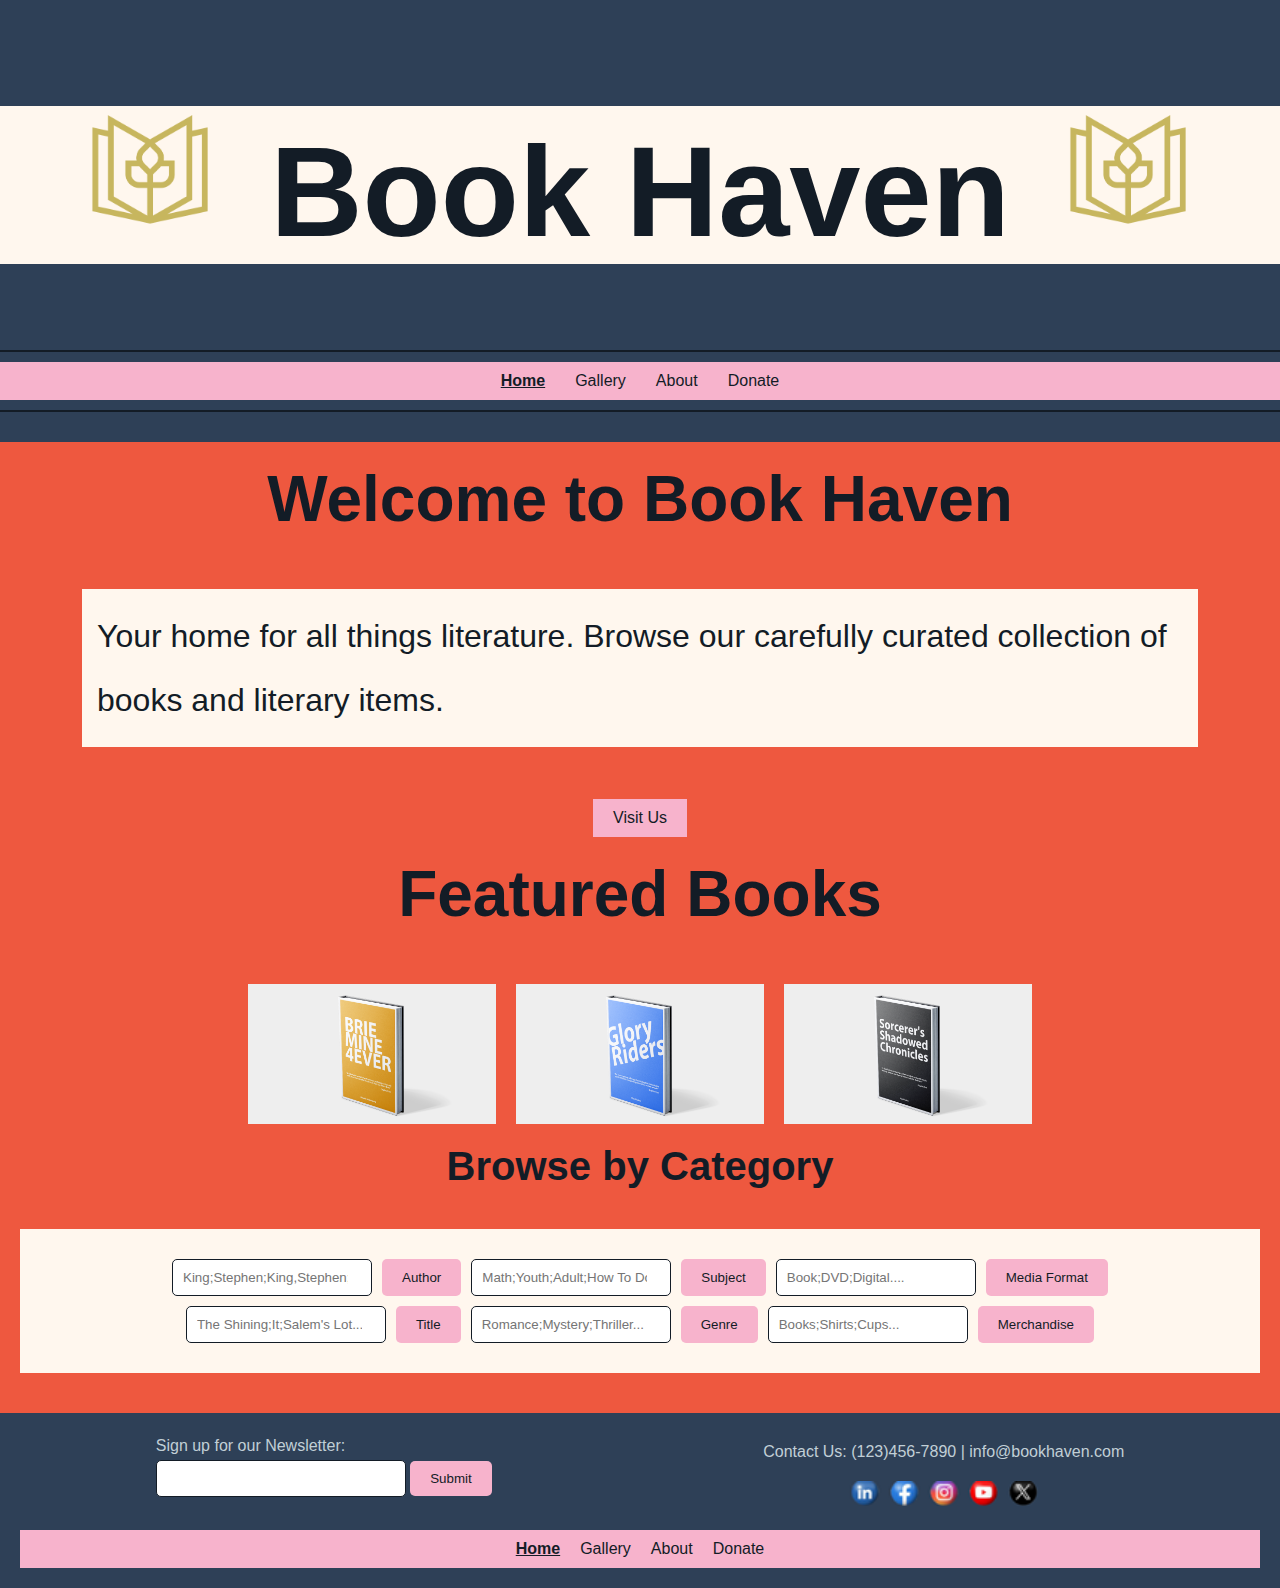
<file: index.html>
<!DOCTYPE html>
<html lang="en">
<head>
    <meta charset="UTF-8">
    <meta name="viewport" content="width=device-width, initial-scale=1.0">
    <title>Book Haven</title>
    <link rel="stylesheet" href="styles.css">
</head>
<body>
     <header>
         <h1>
            <div class="title-container">
                <img src="./images/Client3_LogoPalette1_C7B65E.png" alt="logo-left" class="logo">
                Book Haven
                <img src="./images/Client3_LogoPalette1_C7B65E.png" alt="logo-right" class="logo">
            </div>
        </h1>
        <hr class="divider">
        <nav>
            <ul class="nav-links">
                <li><a href="index.html">Home</a></li>
                <li><a href="gallery.html">Gallery</a></li>
                <li><a href="about.html">About</a></li>
                <li><a href="donate.html">Donate</a></li>
            </ul>
        </nav>
        <hr class="divider">
    </header>

    <main>
        <h2>Welcome to Book Haven</h2>
        <p class="intro-text">Your home for all things literature. Browse our carefully curated collection of books and literary items.</p>
        <button class="visit-btn" onclick="alert('Book Haven | 123 Bookstore Rd | Bookstore, SC 12345')">Visit Us</button>
            
        <h2>Featured Books</h2>
        <div class="featured-books">
            <img src="./images/Client3_Book1.png" alt="Featured Book Brie" style="width:20%;height:20%;">
            <img src="./images/Client3_Book2.png" alt="Featured Book Glory" style="width:20%;height:20%;">
            <img src="./images/Client3_Book3.png" alt="Featured Book Sorcerer" style="width:20%;height:20%;">
        </div>
        
        <h3>Browse by Category</h3>
        <div class="search-section">
            <form>
                <input type="search" placeholder="King;Stephen;King,Stephen;Stephen King...">
                <input type="submit" value="Author">
                <input type="search" placeholder="Math;Youth;Adult;How To Do...">
                <input type="submit" value="Subject">
                <input type="search" placeholder="Book;DVD;Digital....">
                <input type="submit" value="Media Format">
            </form>
            <form>
                <input type="search" placeholder="The Shining;It;Salem's Lot...">
                <input type="submit" value="Title">
                <input type="search" placeholder="Romance;Mystery;Thriller...">
                <input type="submit" value="Genre">
                <input type="search" placeholder="Books;Shirts;Cups...">
                <input type="submit" value="Merchandise">
            </form>
        </div>
    </main>
        
    <footer>
        <div class="footer-container">
            <div class="newsletter">
                <form action="/newsletter.php">
                    <label for="email">Sign up for our Newsletter:</label>
                    <input type="email" id="email" name="email">
                    <input type="submit" class="submit-btn" value="Submit">
                </form>
            </div>
            <div class="contact">
                <p>Contact Us: (123)456-7890 | info@bookhaven.com</p>
                <img src="./images/socialmedia.png" alt="Social Media">
            </div>
        </div>
        <nav>
            <ul class="nav-links">
                <li><a href="index.html">Home</a></li>
                <li><a href="gallery.html">Gallery</a></li>
                <li><a href="about.html">About</a></li>
                <li><a href="donate.html">Donate</a></li>
            </ul>
        </nav>
    </footer>

<script src="script.js"></script>
    
</body>
</html>
</file>
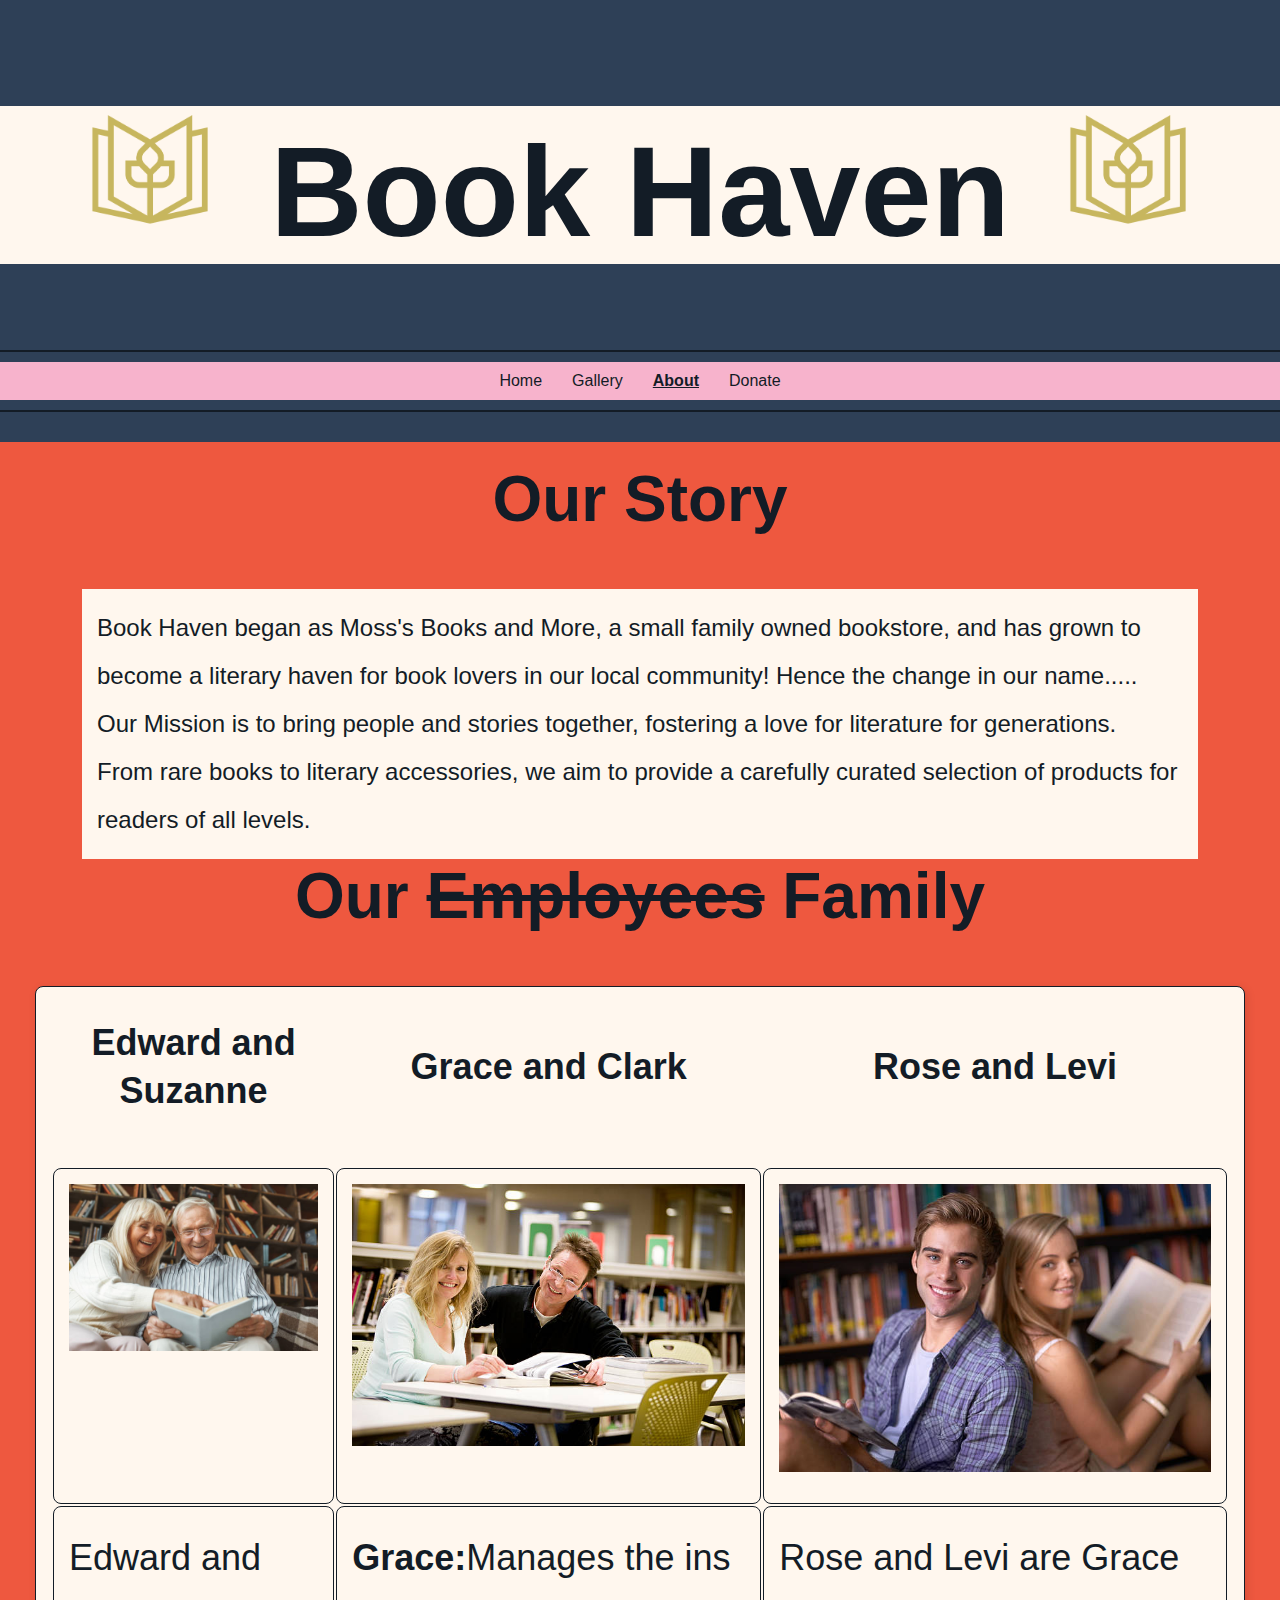
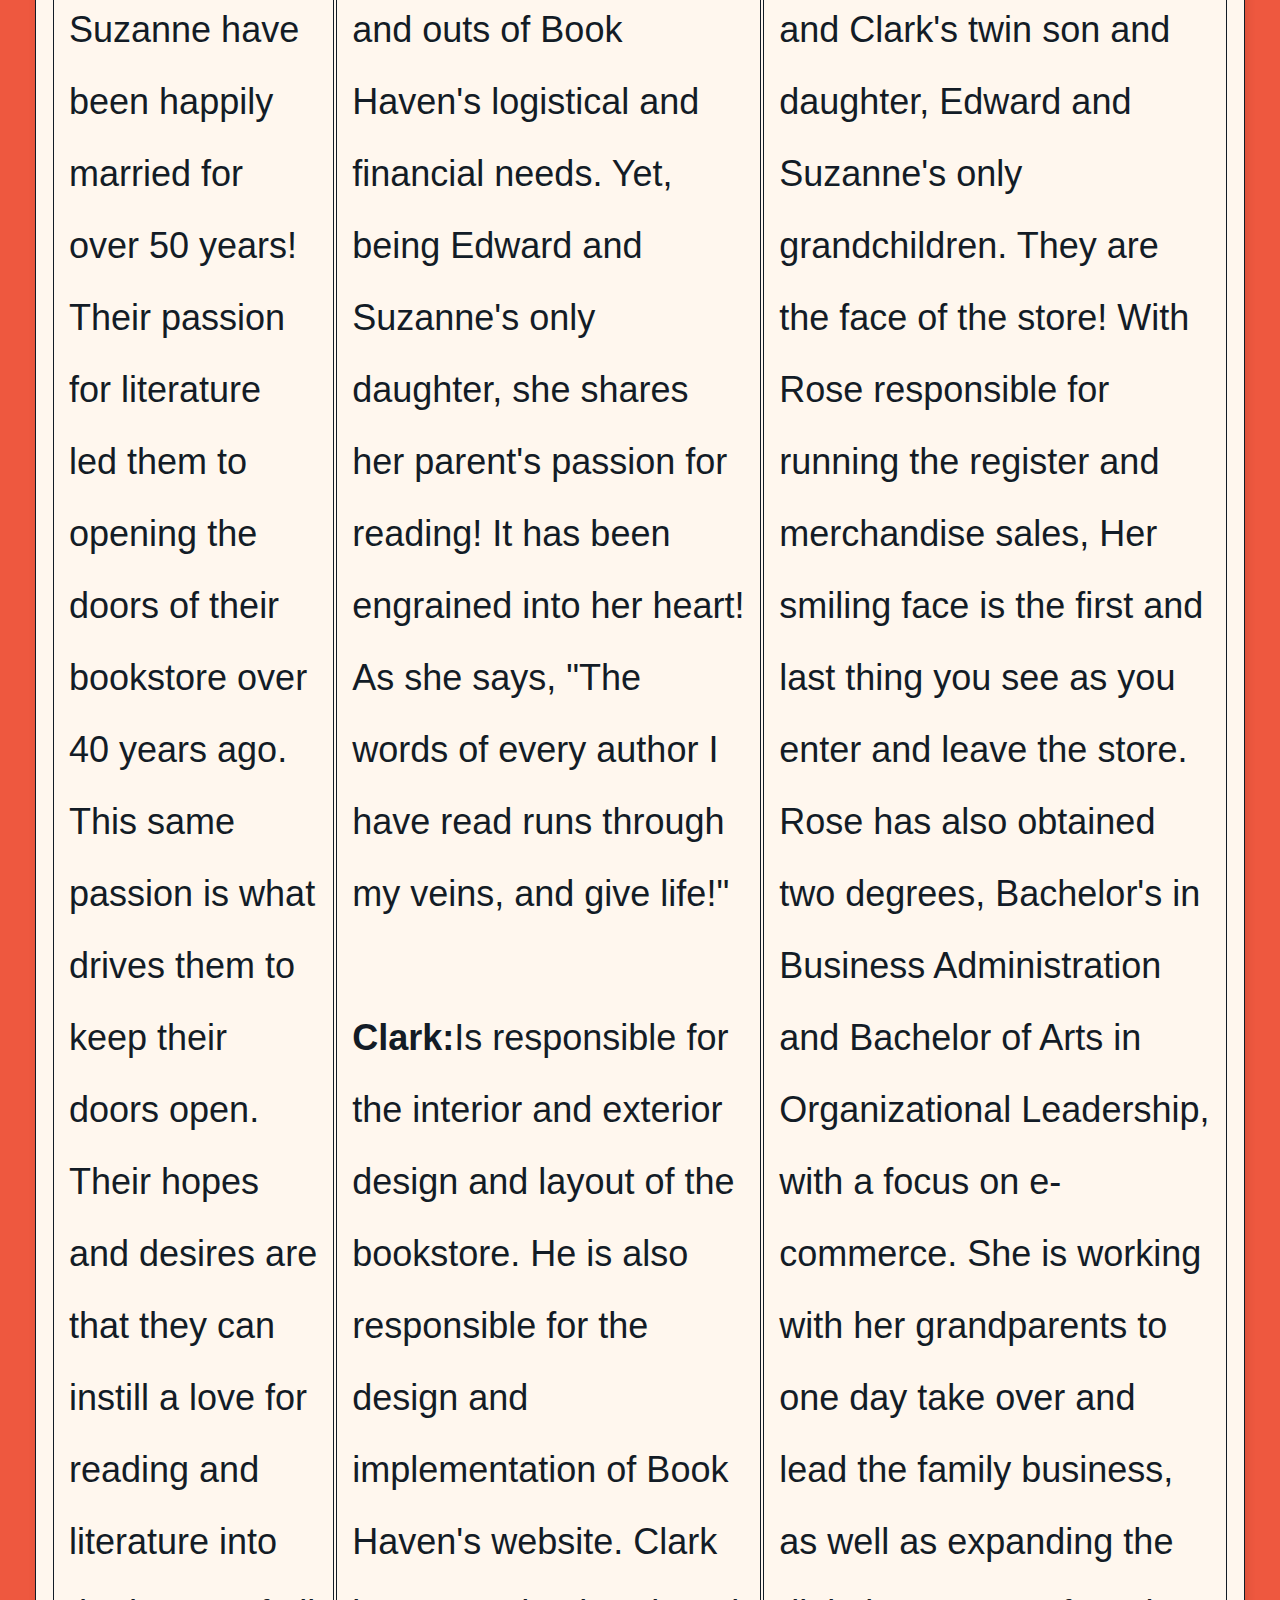
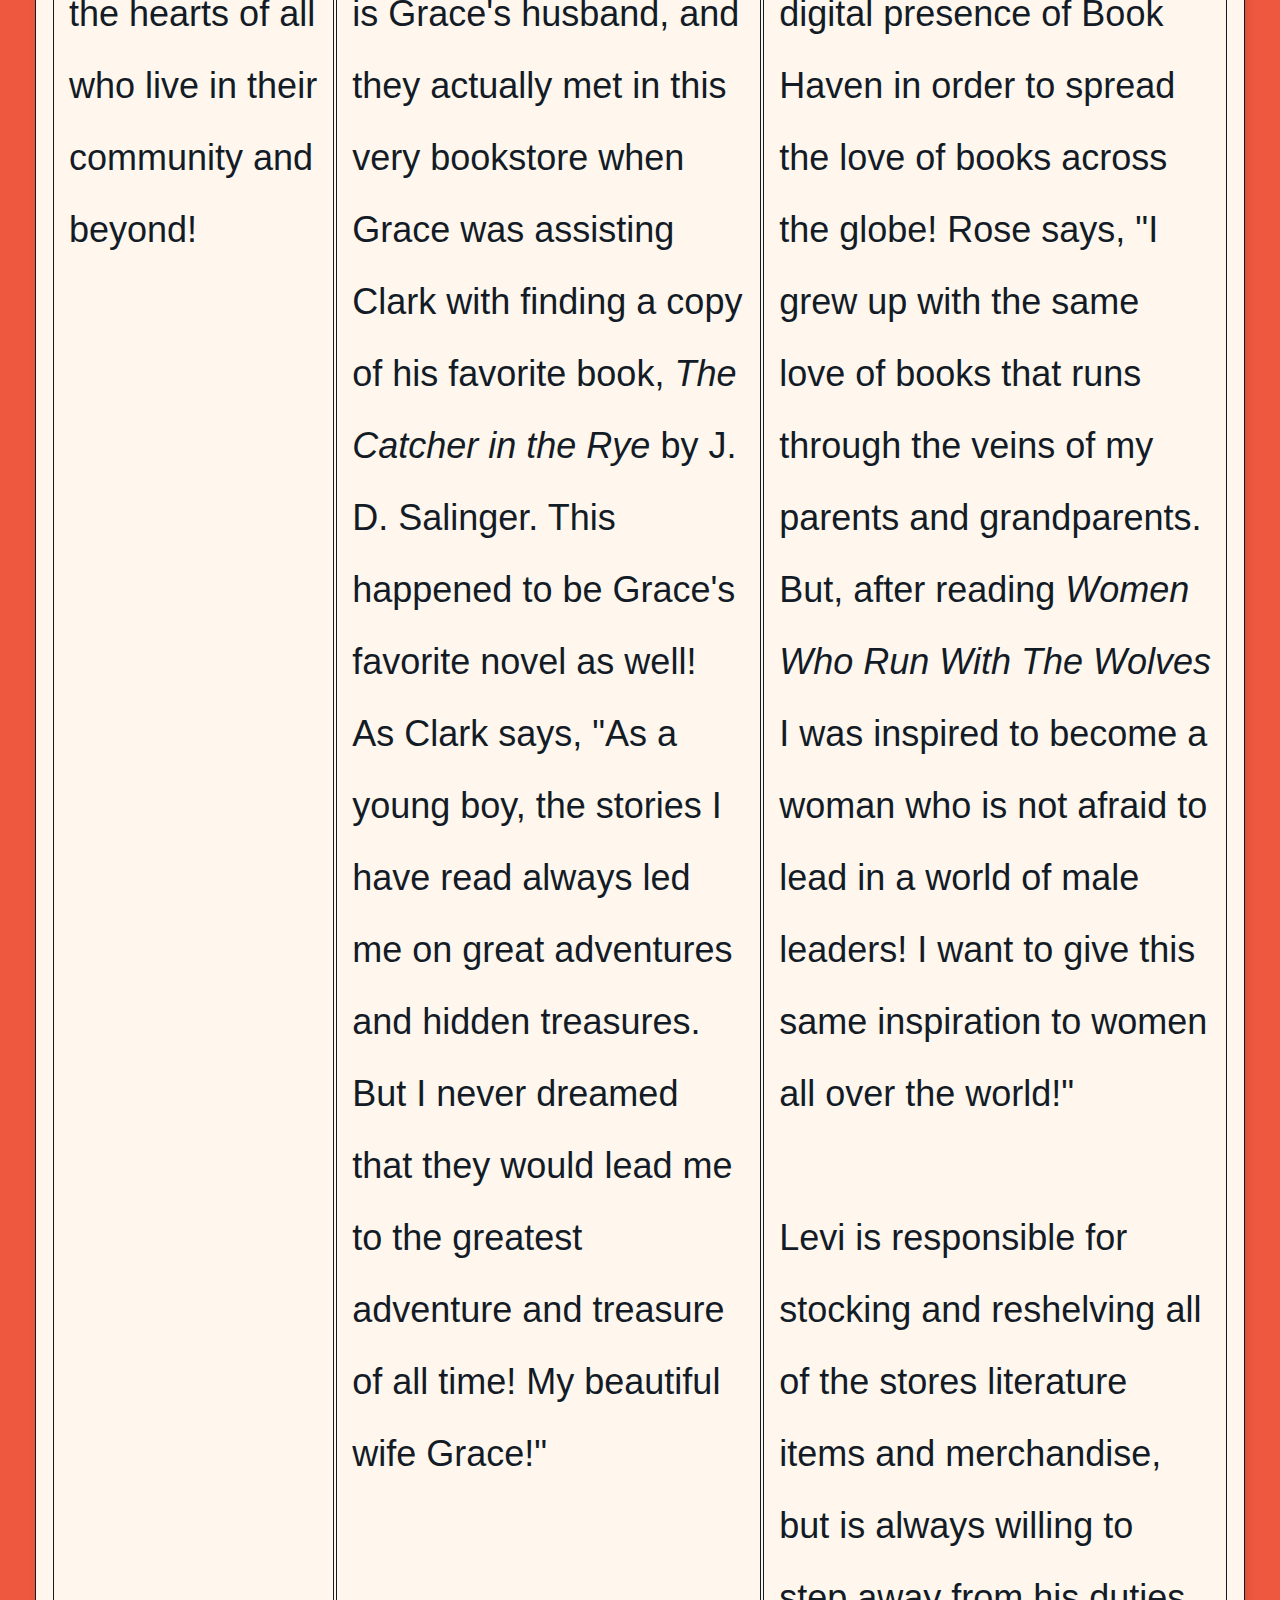
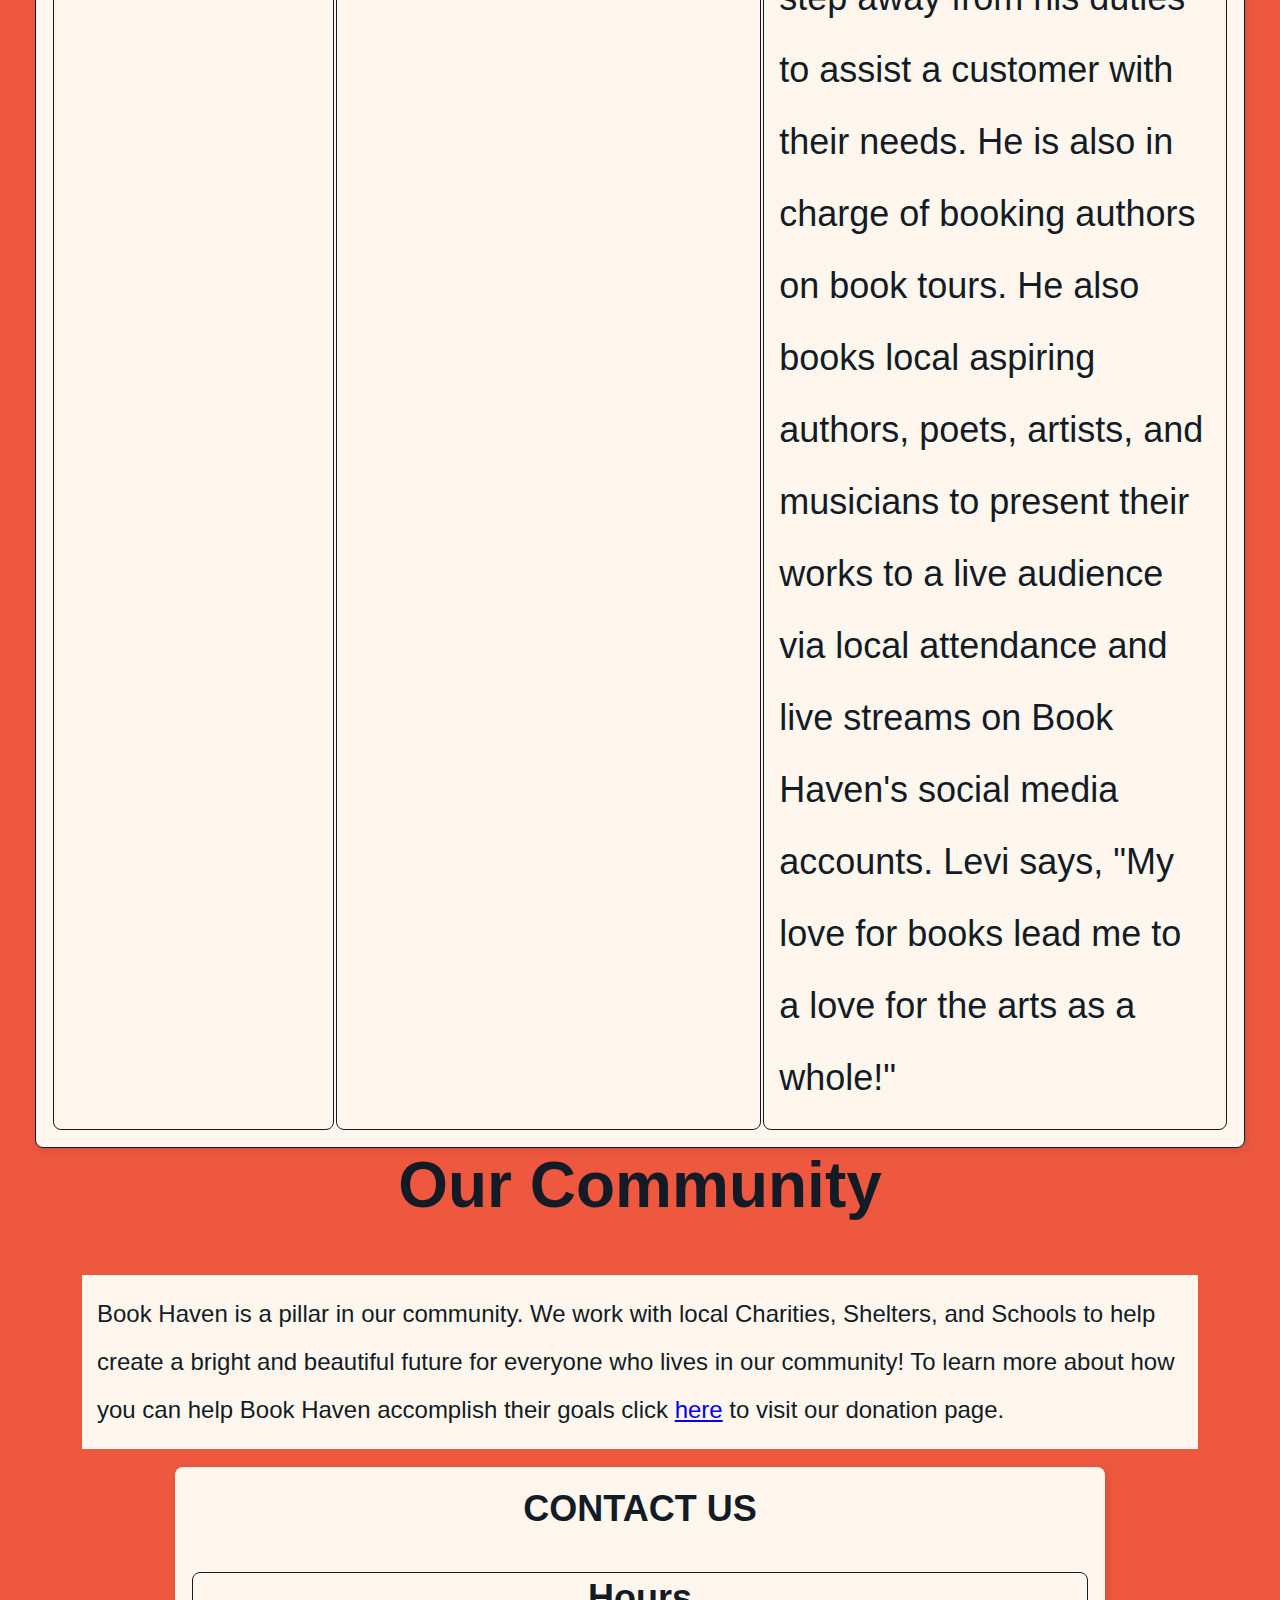
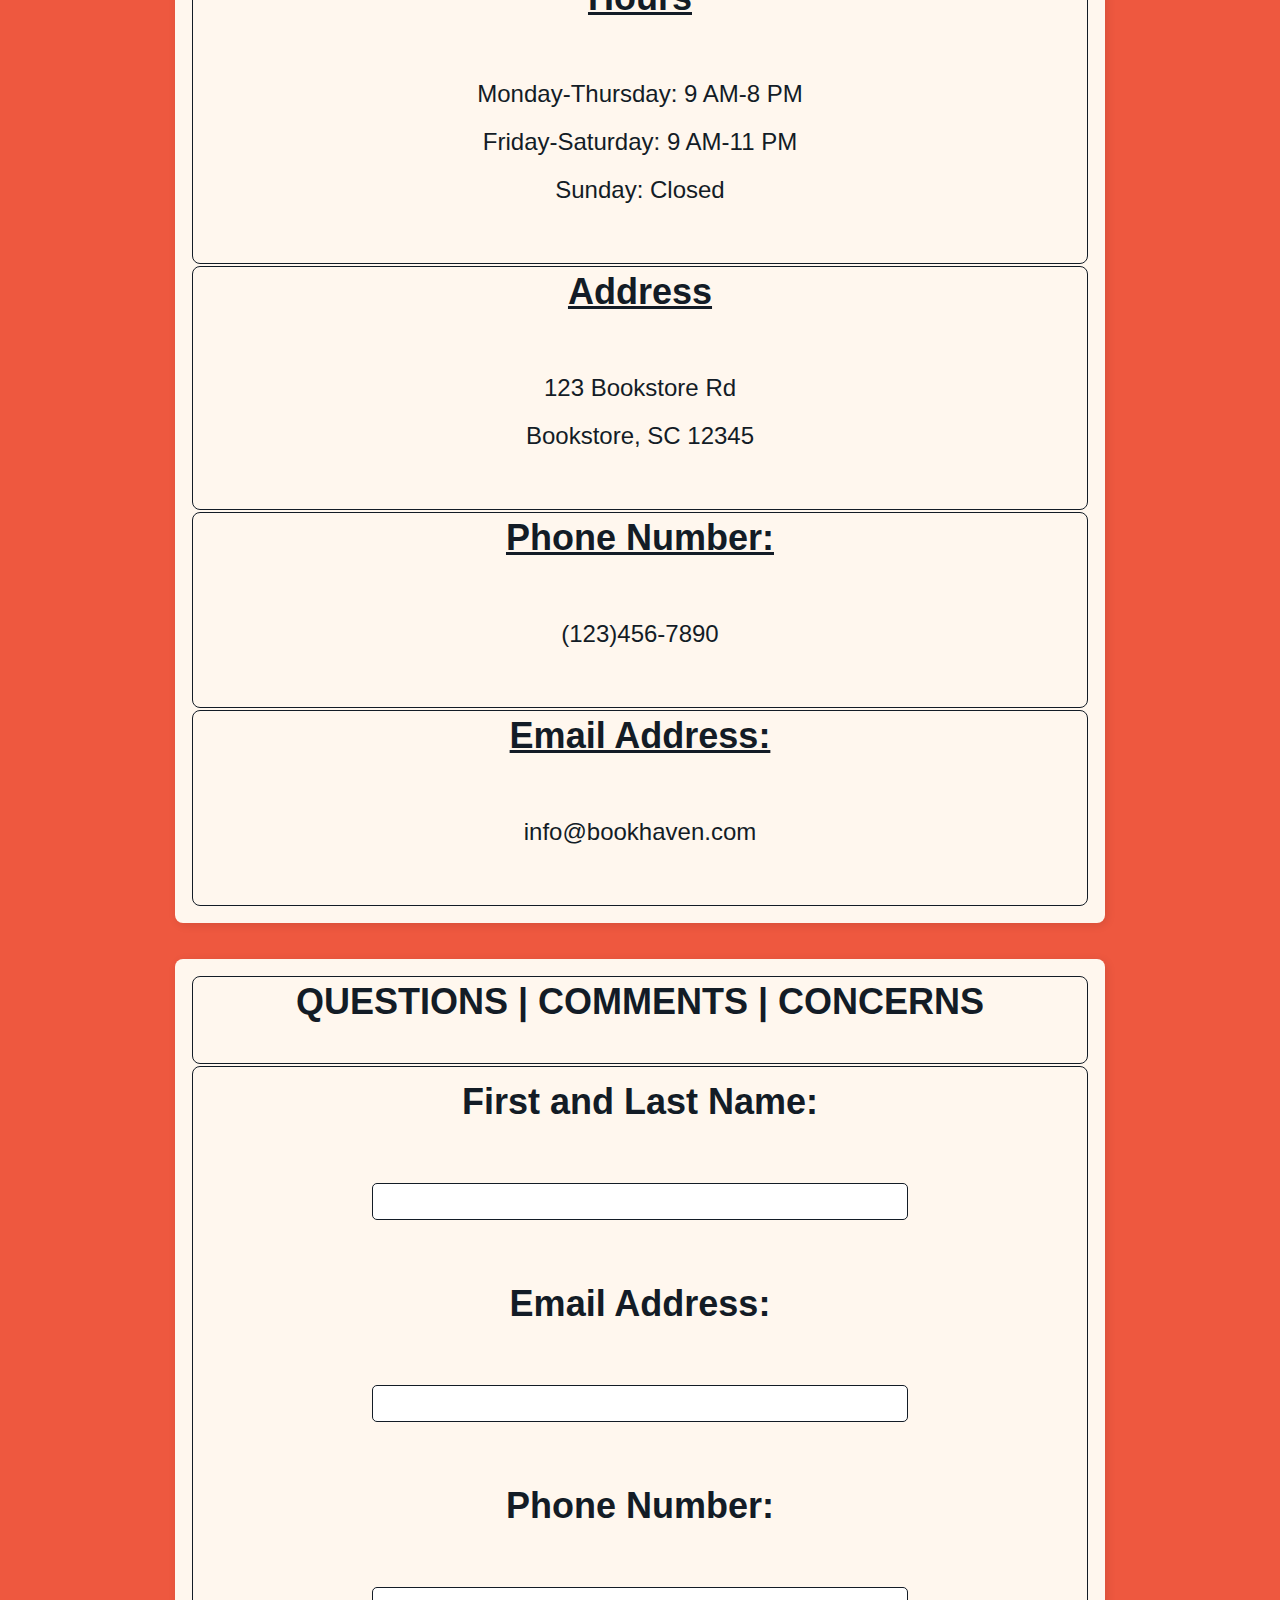
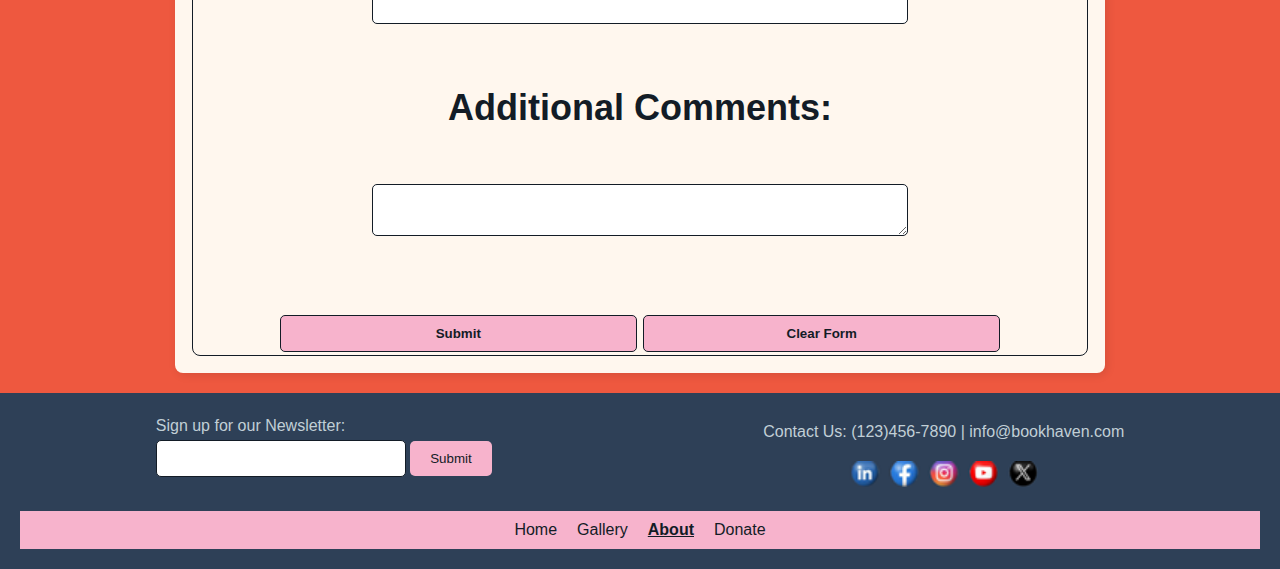
<file: about.html>
<!DOCTYPE html>
<html lang="en">
<head>
    <meta charset="UTF-8">
    <meta name="viewport" content="width=device-width, initial-scale=1.0">
    <title>Book Haven</title>
    <link rel="stylesheet" href="styles2.css">
</head>
<body>
     <header>
         <h1>
            <div class="title-container">
                <img src="./images/Client3_LogoPalette1_C7B65E.png" alt="logo-left" class="logo">
                Book Haven
                <img src="./images/Client3_LogoPalette1_C7B65E.png" alt="logo-right" class="logo">
            </div>
        </h1>
        <hr class="divider">
        <nav>
            <ul class="nav-links">
                <li><a href="index.html">Home</a></li>
                <li><a href="gallery.html">Gallery</a></li>
                <li><a href="about.html">About</a></li>
                <li><a href="donate.html">Donate</a></li>
            </ul>
        </nav>
        <hr class="divider">
    </header>

    <main>
            <h2>Our Story</h2>

            <p class="content">
                Book Haven began as Moss's Books and More, a small family owned bookstore, 
                and has grown to become a literary haven for book lovers in our local community! Hence the 
                change in our name.....<br>Our Mission is to bring people and stories together, fostering a 
                love for literature for generations.<br>From rare books to literary accessories, we aim to 
                provide a carefully curated selection of products for readers of all levels.
            </p>
            
            <h2>Our <s>Employees</s> Family</h2>
        <div class="team-table">
            <table>
                <thead>
                    
                    <tr class="team-th">
                        <th><h3>Edward and Suzanne</h3></th>
                        <th><h3>Grace and Clark</h3></th>
                        <th><h3>Rose and Levi</h3></th>
                    </tr>
                </thead>
                <tbody>
                    <tr class="team-img">
                        <td><img src="./images/owners.jpg" alt="Edward and Suzanne"></td>
                        <td><img src="./images/Son&Wife1.jpg" alt="Grace and Clark"></td>
                        <td><img src="./images/grandkids.jpg" alt="Rose and Levi"></td>
                    </tr>
                    <tr class="content">
                        <td>Edward and Suzanne have been happily married for over 50 years! 
                            Their passion for literature led them to opening the doors of their bookstore over 
                            40 years ago. This same passion is what drives them to keep their doors open. Their 
                            hopes and desires are that they can instill a love for reading and literature into 
                            the hearts of all who live in their community and beyond!
                        </td>
                        <td><b>Grace:</b>Manages the ins and outs of Book Haven's logistical 
                            and financial needs. Yet, being Edward and Suzanne's only daughter, she shares her 
                            parent's passion for reading! It has been engrained into her heart! As she says, 
                            "The words of every author I have read runs through my veins, and give life!" <br><br>
                            <b>Clark:</b>Is responsible for the interior and exterior design and layout of the 
                            bookstore. He is also responsible for the design and implementation of Book Haven's website. 
                            Clark is Grace's husband, and they actually met in this very bookstore when Grace was 
                            assisting Clark with finding a copy of his favorite book, <i>The Catcher in the Rye</i> by J. D. 
                            Salinger. This happened to be Grace's favorite novel as well! As Clark says, "As a young boy,
                            the stories I have read always led me on great adventures and hidden treasures. But I never 
                            dreamed that they would lead me to the greatest adventure and treasure of all time! My 
                            beautiful wife Grace!"
                        </td>
                        <td>Rose and Levi are Grace and Clark's twin son and daughter, Edward and 
                            Suzanne's only grandchildren. They are the face of the store! With Rose responsible for running 
                            the register and merchandise sales, Her smiling face is the first and last thing you see as 
                            you enter and leave the store. Rose has also obtained two degrees, Bachelor's in Business 
                            Administration and Bachelor of Arts in Organizational Leadership, with a focus on e-commerce. 
                            She is working with her grandparents to one day take over and lead the family business, as 
                            well as expanding the digital presence of Book Haven in order to spread the love of books 
                            across the globe! Rose says, "I grew up with the same love of books that runs through the 
                            veins of my parents and grandparents. But, after reading <i>Women Who Run With The Wolves</i> I was
                            inspired to become a woman who is not afraid to lead in a world of male leaders! I want to 
                            give this same inspiration to women all over the world!" <br><br> Levi is responsible for 
                            stocking and reshelving all of the stores literature items and merchandise, but is always 
                            willing to step away from his duties to assist a customer with their needs. He is also in 
                            charge of booking authors on book tours. He also books local 
                            aspiring authors, poets, artists, and musicians to present their works to a live audience via 
                            local attendance and live streams on Book Haven's social media accounts. Levi says, "My love 
                            for books lead me to a love for the arts as a whole!"
                        </td>
                    </tr>
                </tbody>
            </table>
        </div>

            <h2>Our Community</h2>
            <p class="content">
                Book Haven is a pillar in our community. We work with local Charities, Shelters, and 
                Schools to help create a bright and beautiful future for everyone who lives in our community! To learn
                more about how you can help Book Haven accomplish their goals click <a href="https://gemii0621.github.io/book_haven/donate.html">here</a> 
                to visit our donation page.
            </p>
            
            <br>
            <table class="contact-table">
                <thead>
                    <tr>
                        <th><h3>CONTACT US</h3></th>
                    </tr>
                </thead>
                <tbody>
                    <tr>
                        <td>
                            <h4><u>Hours</u></h4>
                            Monday-Thursday:   9 AM-8 PM<br>
                            Friday-Saturday:   9 AM-11 PM<br>
                            Sunday:    Closed<br><br>
                        </td>
                    </tr>    
                    <tr>
                        <td>
                            <h4><u>Address</u></h4>
                            123 Bookstore Rd<br>
                            Bookstore, SC 12345<br><br>
                        </td>
                    </tr>
                    <tr>
                        <td>
                           
                            <h4> <u>Phone Number:</u></h4>
                            (123)456-7890<br><br>
                        </td>
                    </tr>
                    <tr>
                        <td>                            
                            <h4><u>Email Address:</u></h4>
                            info@bookhaven.com<br><br>
                        </td>
                    </tr>
                </tbody>
            </table>
        <br><br>
            <table class="form-table">
                <thead>
                    <tr>
                        <th><h3>QUESTIONS | COMMENTS | CONCERNS</h3></th>
                    </tr>
                </thead>
                <tbody>
                    <tr>
                        <td>
                            <form id="formQ">
                            <label for="fullname"><h4>First and Last Name:</h4></label>
                            <input type="text" id="fullname" name="fullname"><br><br>
                            <label for="email"><h4>Email Address:</h4></label>       
                            <input type="email" id="qccemail" name="qccemail"><br><br>
                            <label for="pnumber"><h4>Phone Number:</h4></label>
                            <input type="text" id="pnumber" name="pnumber"><br><br>
                            <label for="comments" style="text-align:center;"><h4>Additional Comments:</h4></label>
                            <textarea id="comments" name="comments"></textarea><br><br>
                            <input type="submit" value="Submit">
                            <input type="button" id="clearFormButton" value="Clear Form">
                            </form>
                        </td> 
                    </tr>
                </tbody>
            </table>
    </main>

<footer>
        <div class="footer-container">
            <div class="newsletter">
                <form action="/newsletter.php">
                    <label for="email">Sign up for our Newsletter:</label>
                    <input type="email" id="email" name="email">
                    <input type="submit" class="submit-btn" value="Submit">
                </form>
            </div>
            <div class="contact">
                <p>Contact Us: (123)456-7890 | info@bookhaven.com</p>
                <img src="./images/socialmedia.png" alt="Social Media">
            </div>
        </div>
        <nav>
            <ul class="nav-links">
                <li><a href="index.html">Home</a></li>
                <li><a href="gallery.html">Gallery</a></li>
                <li><a href="about.html">About</a></li>
                <li><a href="donate.html">Donate</a></li>
            </ul>
        </nav>
    </footer>

<script src="script2.js"></script>
    
</body>
</html>
</file>
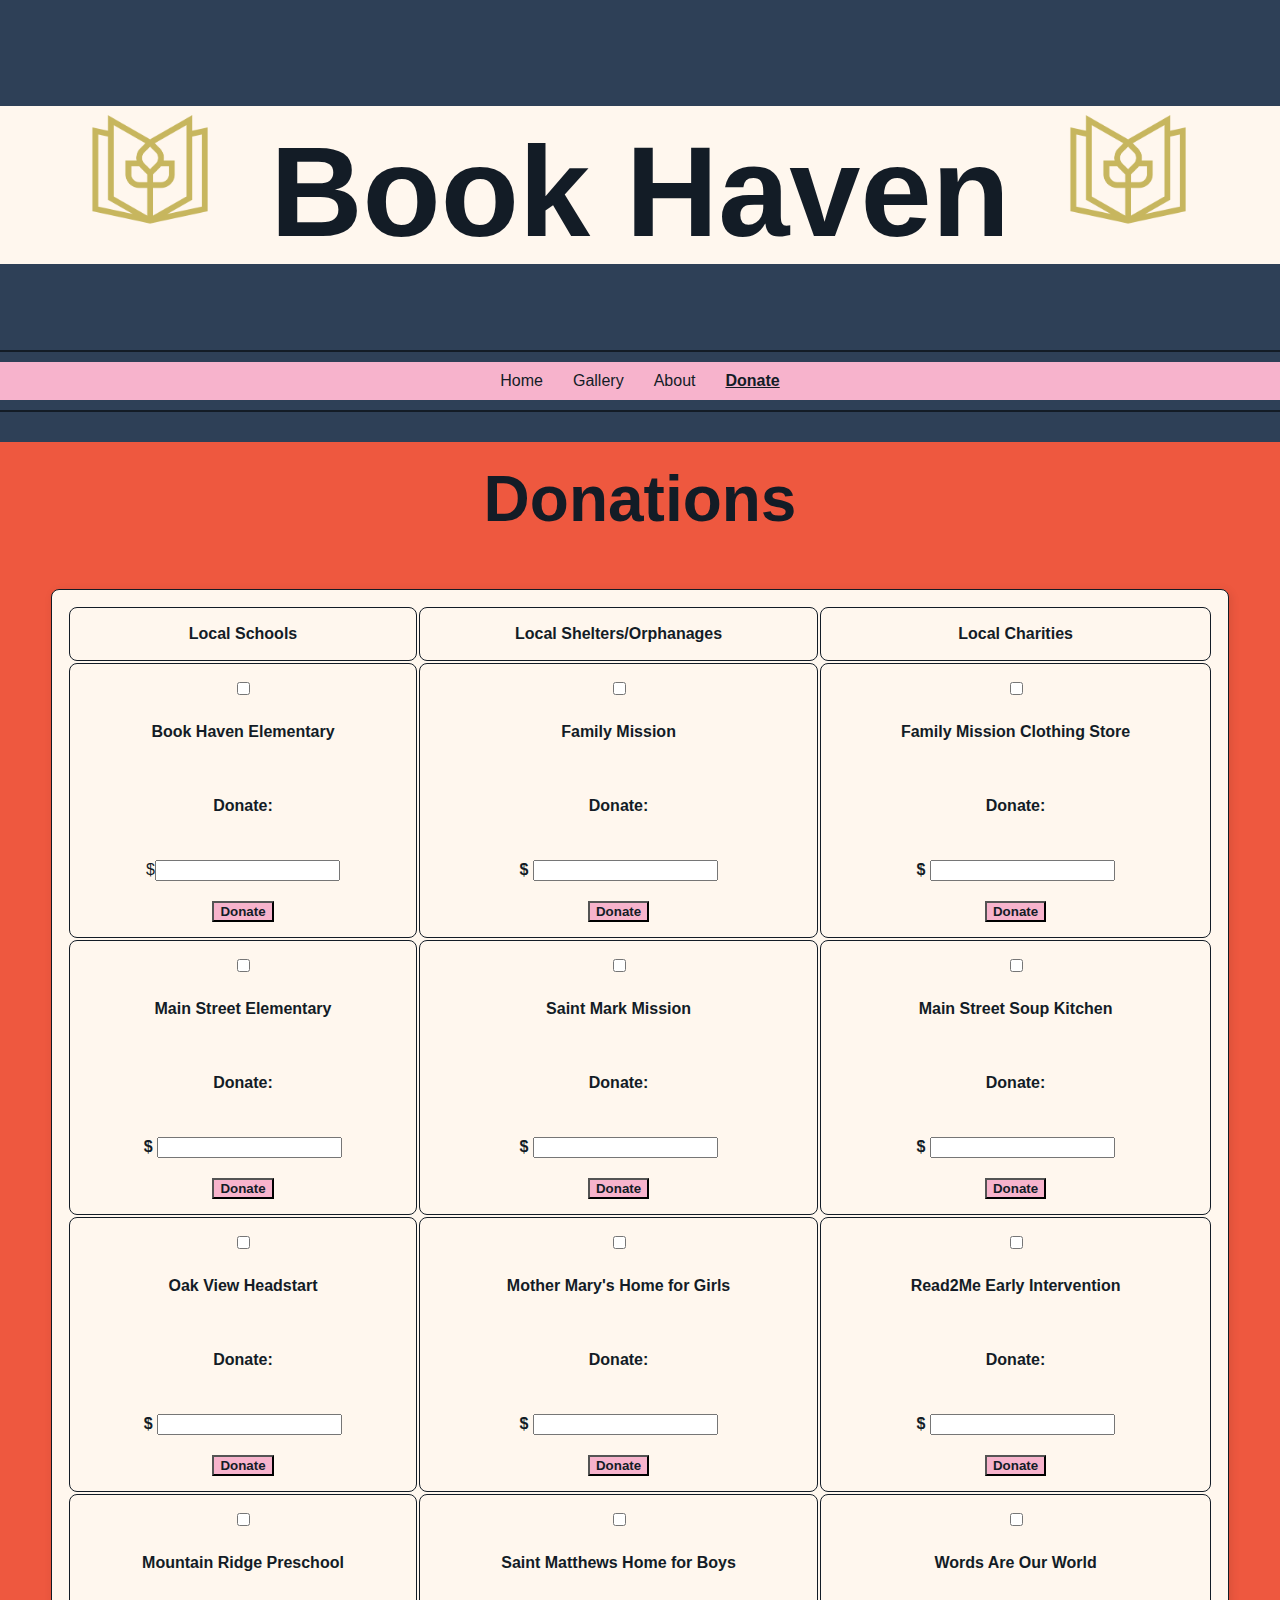
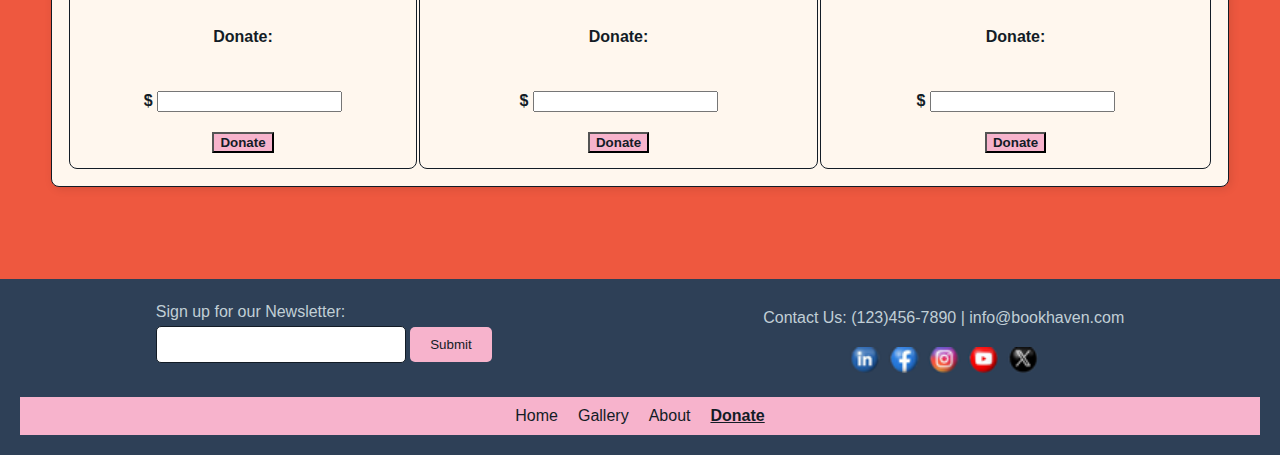
<file: donate.html>
<!DOCTYPE html>
<html lang="en">
<head>
    <meta charset="UTF-8">
    <meta name="viewport" content="width=device-width, initial-scale=1.0">
    <title>Book Haven</title>
    <link rel="stylesheet" href="styles3.css">
</head>
<body>
     <header>
         <h1>
            <div class="title-container">
                <img src="./images/Client3_LogoPalette1_C7B65E.png" alt="logo-left" class="logo">
                Book Haven
                <img src="./images/Client3_LogoPalette1_C7B65E.png" alt="logo-right" class="logo">
            </div>
        </h1>
        <hr class="divider">
        <nav>
            <ul class="nav-links">
                <li><a href="index.html">Home</a></li>
                <li><a href="gallery.html">Gallery</a></li>
                <li><a href="about.html">About</a></li>
                <li><a href="donate.html">Donate</a></li>
            </ul>
        </nav>
        <hr class="divider">
    </header>

    <main>

         <h2>Donations</h2>
        <table class="donations-section">
            <thead>
                <tr>
                    <th>Local Schools</th>
                    <th>Local Shelters/Orphanages</th>
                    <th>Local Charities</th>
                </tr>
            </thead>
            <tbody>
                <tr>
                    <td>
                        <form id="schools">
                            <input type="checkbox" id="bhe" name="loc_school" value="bhe">
                            <label for="bhe">Book Haven Elementary</label><br>
                            <label for="amount">Donate:</label><br>
                           $<input type="number" class="amount" name="amount" step="0.01" min="0"><br>
                            <input type="submit" value="Donate"><br>
                        </form>
                    </td>
                    <td> 
                        <form id="shelters">
                           <input type="checkbox" id="fm" name="loc_shelter" value="fm">
                           <label for="fm">Family Mission</label><br>
                           <label for="amount">Donate:</label><br>
                           <b>$</b>
                           <input type="number" class="amount" name="amount" step="0.01" min="0"><br>
                           <input type="submit" value="Donate"><br>
                        </form>
                    </td>
                    <td> 
                        <form id="charities">
                          <input type="checkbox" id="fmcs" name="loc_charity" value="fmcs">
                          <label for="fmcs">Family Mission Clothing Store</label><br>
                          <label for="amount">Donate:</label><br>
                          <b>$</b>
                          <input type="number" class="amount" name="amount" step="0.01" min="0"><br>
                          <input type="submit" value="Donate"><br>
                        </form>
                    </td>
                </tr>
                <tr>
                    <td>
                        <input type="checkbox" id="mse" name="loc_school" value="mse" form="schools">
                        <label for="mse">Main Street Elementary</label><br>
                        <label for="amount"> Donate:</label><br>
                        <b>$</b>
                        <input type="number" class="amount" name="amount" step="0.01" min="0" form="schools"><br>
                        <input type="submit" value="Donate"><br>
                    </td>
                    <td>
                        <input type="checkbox" id="smm" name="loc_school" value="smm" form="shelters">
                        <label for="smm">Saint Mark Mission</label><br>
                        <label for="amount">Donate:</label><br>
                        <b>$</b>
                        <input type="number" class="amount" name="amount" step="0.01" min="0" form="shelters"><br>
                        <input type="submit" value="Donate"><br>
                    </td>
                    <td>
                        <input type="checkbox" id="mssk" name="loc_school" value="mssk" form="charities">
                        <label for="mssk">Main Street Soup Kitchen</label><br>
                        <label for="amount">Donate:</label><br>
                        <b>$</b>
                        <input type="number" class="amount" name="amount" step="0.01" min="0" form="charities"><br>
                        <input type="submit" value="Donate"><br>
                    </td>
                </tr>
                <tr>
                    <td>
                        <input type="checkbox" id="ovh" name="loc_school" value="ovh" form="schools">
                        <label for="ovh">Oak View Headstart</label><br>
                        <label for="amount">Donate:</label><br>
                        <b>$</b>
                        <input type="number" class="amount" name="amount" step="0.01" min="0" form="schools"><br>
                        <input type="submit" value="Donate"><br>
                    </td>
                    <td>
                        <input type="checkbox" id="mmhg" name="loc_school" value="mmhg" form="shelters">
                        <label for="mmhg">Mother Mary's Home for Girls</label><br>
                        <label for="amount">Donate:</label><br>
                        <b>$</b>
                        <input type="number" class ="amount" name="amount" step="0.01" min="0" form="shelters"><br>
                        <input type="submit" value="Donate"><br>
                    </td>
                    <td>
                        <input type="checkbox" id="r2mei" name="loc_school" value="r2mei" form="charities">
                        <label for="r2mei">Read2Me Early Intervention</label><br>
                        <label for="amount">Donate:</label><br>
                        <b>$</b>
                        <input type="number" class="amount" name="amount" step="0.01" min="0" form="charities"><br>
                        <input type="submit" value="Donate"><br>
                    </td>
                </tr>
                <tr>
                    <td>
                        <input type="checkbox" id="mrp" name="loc_school" value="mrp" form="schools">
                        <label for="mrp">Mountain Ridge Preschool</label><br>
                        <label for="amount">Donate:</label><br>
                        <b>$</b>
                        <input type="number" class="amount" name="amount" step="0.01" min="0" form="schools"><br>
                        <input type="submit" value="Donate"><br>
                    </td>
                    <td>
                       <input type="checkbox" id="smhb" name="loc_school" value="smhb" form="shelters">
                       <label for="smhb">Saint Matthews Home for Boys</label><br>
                       <label for="amount">Donate:</label><br>
                       <b>$</b>
                       <input type="number" class="amount" name="amount" step="0.01" min="0" form="shelters"><br>
                       <input type="submit" value="Donate"><br>
                    </td>
                    <td>
                        <input type="checkbox" id="waow" name="loc_school" value="waow" form="charities">
                        <label for="waow">Words Are Our World</label><br>
                        <label for="amount">Donate:</label><br>
                        <b>$</b>
                        <input type="number" class="amount" name="amount" step="0.01" min="0" form="charities"><br>
                        <input type="submit" value="Donate"><br>
                    </td>
                </tr>
            </tbody>
        </table>

    <br><br><br><br>

    </main>

<footer>
        <div class="footer-container">
            <div class="newsletter">
                <form action="/newsletter.php">
                    <label for="email">Sign up for our Newsletter:</label>
                    <input type="email" id="email" name="email">
                    <input type="submit" class="submit-btn" value="Submit">
                </form>
            </div>
            <div class="contact">
                <p>Contact Us: (123)456-7890 | info@bookhaven.com</p>
                <img src="./images/socialmedia.png" alt="Social Media">
            </div>
        </div>
        <nav>
            <ul class="nav-links">
                <li><a href="index.html">Home</a></li>
                <li><a href="gallery.html">Gallery</a></li>
                <li><a href="about.html">About</a></li>
                <li><a href="donate.html">Donate</a></li>
            </ul>
        </nav>
    </footer>

<script src="script3.js"></script>
    
</body>
</html>
</file>
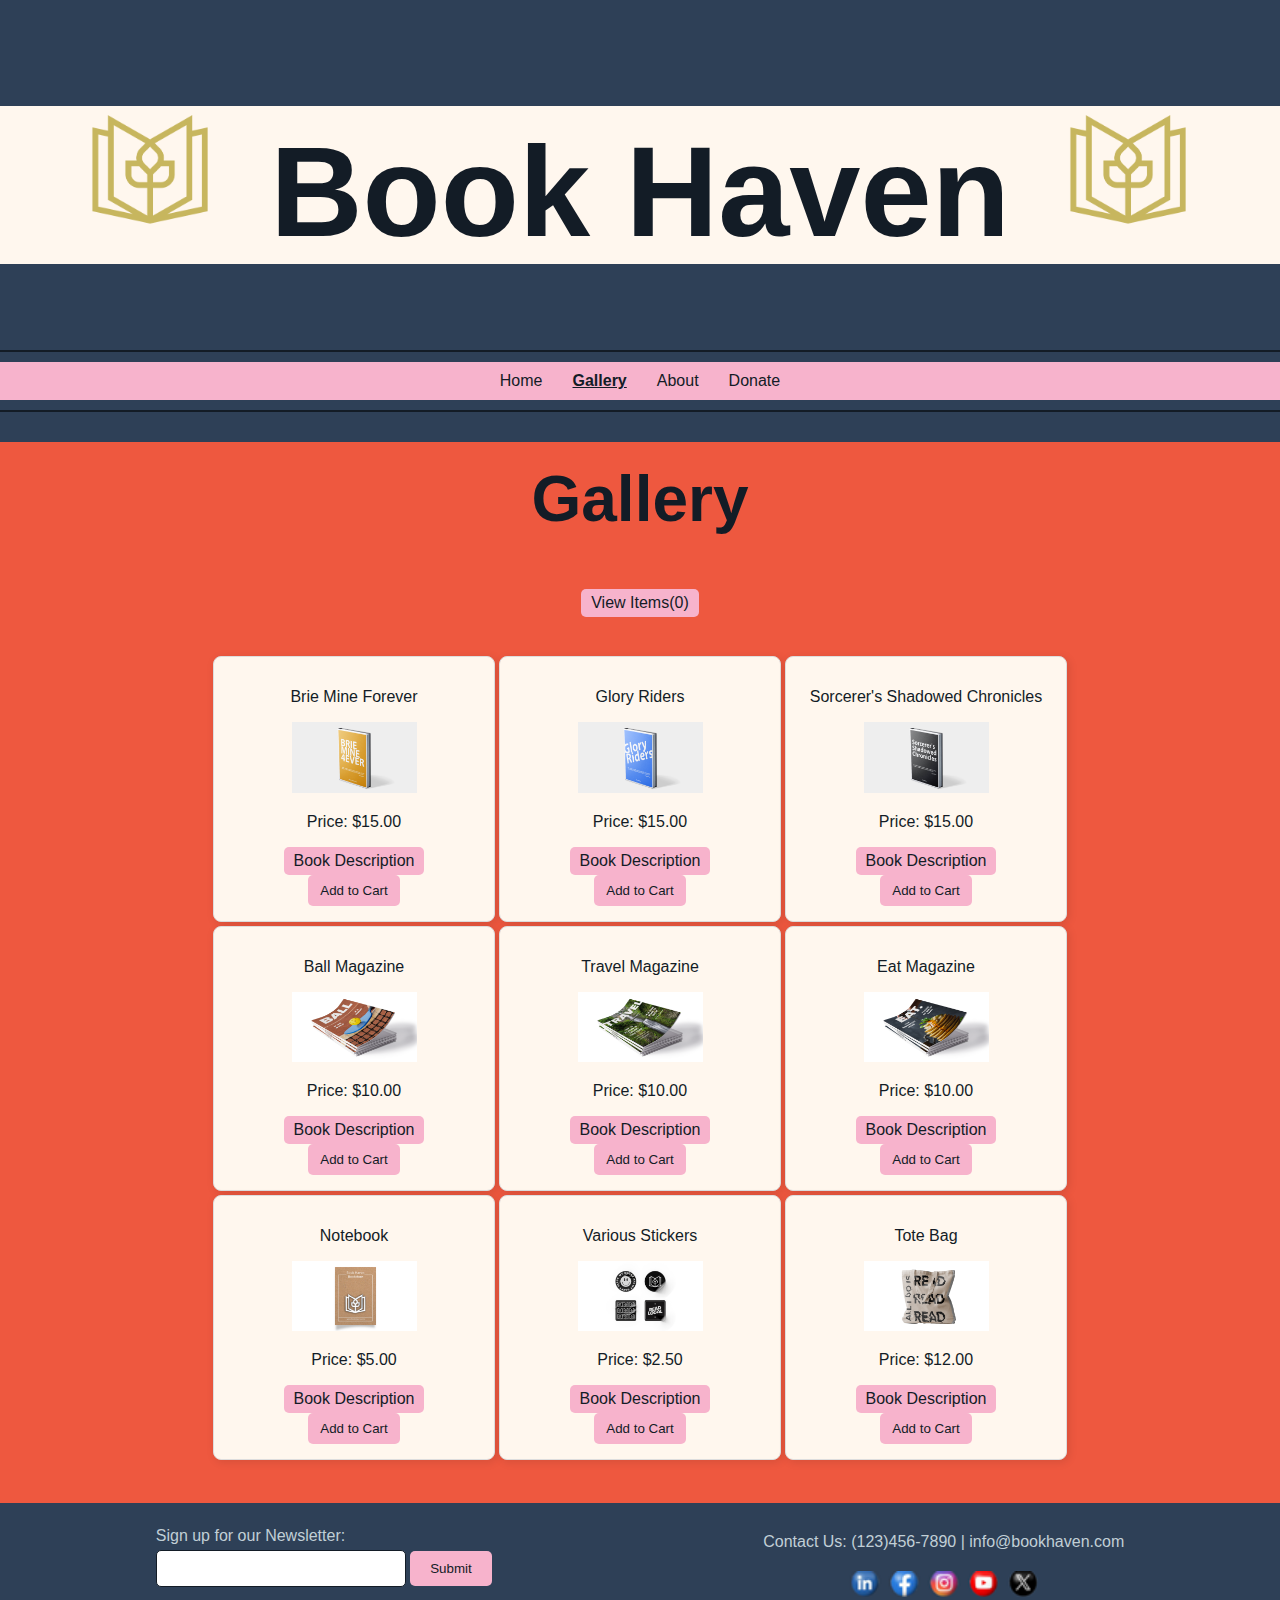
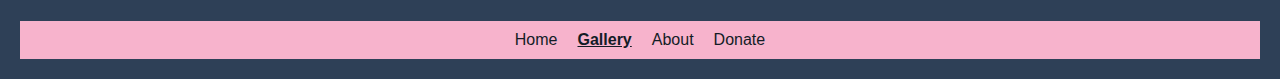
<file: gallery.html>
<!DOCTYPE html>
<html lang="en">
<head>
    <meta charset="UTF-8">
    <meta name="viewport" content="width=device-width, initial-scale=1.0">
    <title>Book Haven</title>
    <link rel="stylesheet" href="styles1.css">
    <script src="script1.js" defer></script>
</head>
<body>
     <header>
         <h1>
            <div class="title-container">
                <img src="./images/Client3_LogoPalette1_C7B65E.png" alt="logo-left" class="logo">
                Book Haven
                <img src="./images/Client3_LogoPalette1_C7B65E.png" alt="logo-right" class="logo">
            </div>
        </h1>
        <hr class="divider">
        <nav>
            <ul class="nav-links">
                <li><a href="index.html">Home</a></li>
                <li><a href="gallery.html">Gallery</a></li>
                <li><a href="about.html">About</a></li>
                <li><a href="donate.html">Donate</a></li>
            </ul>
        </nav>
        <hr class="divider">
    </header>
    
    <main>
        <h2>Gallery</h2>

        <div class="cart">
        <p><a href="#" id="view-items">View Items(<span id="cart-count">0</span>)</a></p>
        </div>
        
        <div class="gallery">
            <table>
                <tr>
                    <td>
                        <div class="product" data-id="Book1">
                            <p>Brie Mine Forever</p>
                            <div class="image-container"><img src="./images/Client3_Book1.png" alt="Book 1">
                            </div>
                            <p>Price: $15.00</p>
                            <a href="./images/Client3_Book1.png">Book Description</a>
                            <form action="add-to-cart-form" method="post">
                                <input type="submit" class="button" value= "Add to Cart">
                            </form>
                        </div>
                    </td>
                    <td>
                        <div class="product" data-id="Book2">
                            <p>Glory Riders</p>
                            <div class="image-container"><img src="./images/Client3_Book2.png" alt="Book 2">
                            </div>
                            <p>Price: $15.00</p>
                            <a href="./images/Client3_Book2.png">Book Description</a>
                            <form action="add-to-cart-form" method="post">
                                <input type="submit" class="button" value= "Add to Cart">
                            </form>
                        </div>
                    </td>
                    <td>
                        <div class="product" data-id="Book3">
                            <p>Sorcerer's Shadowed Chronicles</p>
                            <div class="image-container"><img src="./images/Client3_Book3.png" alt="Book 3">
                            </div>
                            <p>Price: $15.00</p>
                            <a href="./images/Client3_Book3.png">Book Description</a>
                            <form action="add-to-cart-form" method="post">
                                <input type="submit" class="button" value= "Add to Cart">
                            </form>
                        </div>
                    </td>
                </tr>
                <tr>
                    <td>
                        <div class="product" data-id="Mag1">
                            <p>Ball Magazine</p>
                            <div class="image-container"><img src="./images/Client3_Magazine1.png" alt="Mag 1">
                            </div>
                            <p>Price: $10.00</p>
                            <a href="./images/Client3_Magazine1.png">Book Description</a>
                            <form action="add-to-cart-form" method="post">
                                <input type="submit" class="button" value= "Add to Cart">
                            </form>
                        </div>
                    </td>
                    <td>
                        <div class="product" data-id="Mag2">
                            <p>Travel Magazine</p>
                            <div class="image-container"><img src="./images/Client3_Magazine2.png" alt="Mag 2">
                            </div>
                            <p>Price: $10.00</p>
                            <a href="./images/Client3_Magazine2.png">Book Description</a>
                            <form action="add-to-cart-form" method="post">
                                <input type="submit" class="button" value= "Add to Cart">
                            </form>
                        </div>
                    </td>
                    <td>
                        <div class="product" data-id="Mag3">
                            <p>Eat Magazine</p>
                            <div class="image-container"><img src="./images/Client3_Magazine3.png" alt="Mag 3">
                            </div>
                            <p>Price: $10.00</p>
                            <a href="./images/Client3_Magazine3.png">Book Description</a>
                            <form action="add-to-cart-form" method="post">
                                <input type="submit" class="button" value= "Add to Cart">
                            </form>
                        </div>
                    </td>
                </tr>
                <tr>
                    <td>
                        <div class="product" data-id="Note">
                            <p>Notebook</p>
                            <div class="image-container"><img src="./images/Client3_Notebook.png" alt="Note">
                            </div>
                            <p>Price: $5.00</p>
                            <a href="./images/Client3_Notebook.png">Book Description</a>
                            <form action="add-to-cart-form" method="post">
                                <input type="submit" class="button" value= "Add to Cart">
                            </form>
                        </div>
                    </td>
                    <td>
                        <div class="product" data-id="Stickers">
                            <p>Various Stickers</p>
                            <div class="image-container"><img src="./images/Client3_Stickers.png" alt="Stickers">
                            </div>
                            <p>Price: $2.50</p>
                            <a href="./images/Client3_Stickers.png">Book Description</a>
                            <form action="add-to-cart-form" method="post">
                                <input type="submit" class="button" value= "Add to Cart">
                            </form>
                        </div>
                    </td>
                    <td>
                        <div class="product" data-id="Tote">
                            <p>Tote Bag</p>
                            <div class="image-container"><img src="./images/Client3_ToteBag.png" alt="Tote">
                            </div>
                            <p>Price: $12.00</p>
                            <a href="./images/Client3_ToteBag.png">Book Description</a>
                            <form action="add-to-cart-form" method="post">
                                <input type="submit" class="button" value= "Add to Cart">
                            </form>
                        </div>
                    </td>
                </tr>
            </table>
    </div>

    <div id="cart-modal" class="modal" style="display: none;">
        <div class="modal-content">
            <span class="close">&times;</span>
            <h2>Your Cart</h2>
            <div id="cart-items"></div>
            <p>Total: <span id="cart-total">$0.00</span></p>
            <div class="cart-actions">
            <button id="empty-cart" class="cart-button">Empty Cart</button>
            <button id="checkout" class="cart-button">Checkout</button>
            </div>
        </div>
    </div>
</main>

<footer>
        <div class="footer-container">
            <div class="newsletter">
                <form action="/newsletter.php">
                    <label for="email">Sign up for our Newsletter:</label>
                    <input type="email" id="email" name="email">
                    <input type="submit" class="submit-btn" value="Submit">
                </form>
            </div>
            <div class="contact">
                <p>Contact Us: (123)456-7890 | info@bookhaven.com</p>
                <img src="./images/socialmedia.png" alt="Social Media">
            </div>
        </div>
    </div>
        <nav>
            <ul class="nav-links">
                <li><a href="index.html">Home</a></li>
                <li><a href="gallery.html">Gallery</a></li>
                <li><a href="about.html">About</a></li>
                <li><a href="donate.html">Donate</a></li>
            </ul>
        </nav>
    </footer>    
</body>
</html>
</file>
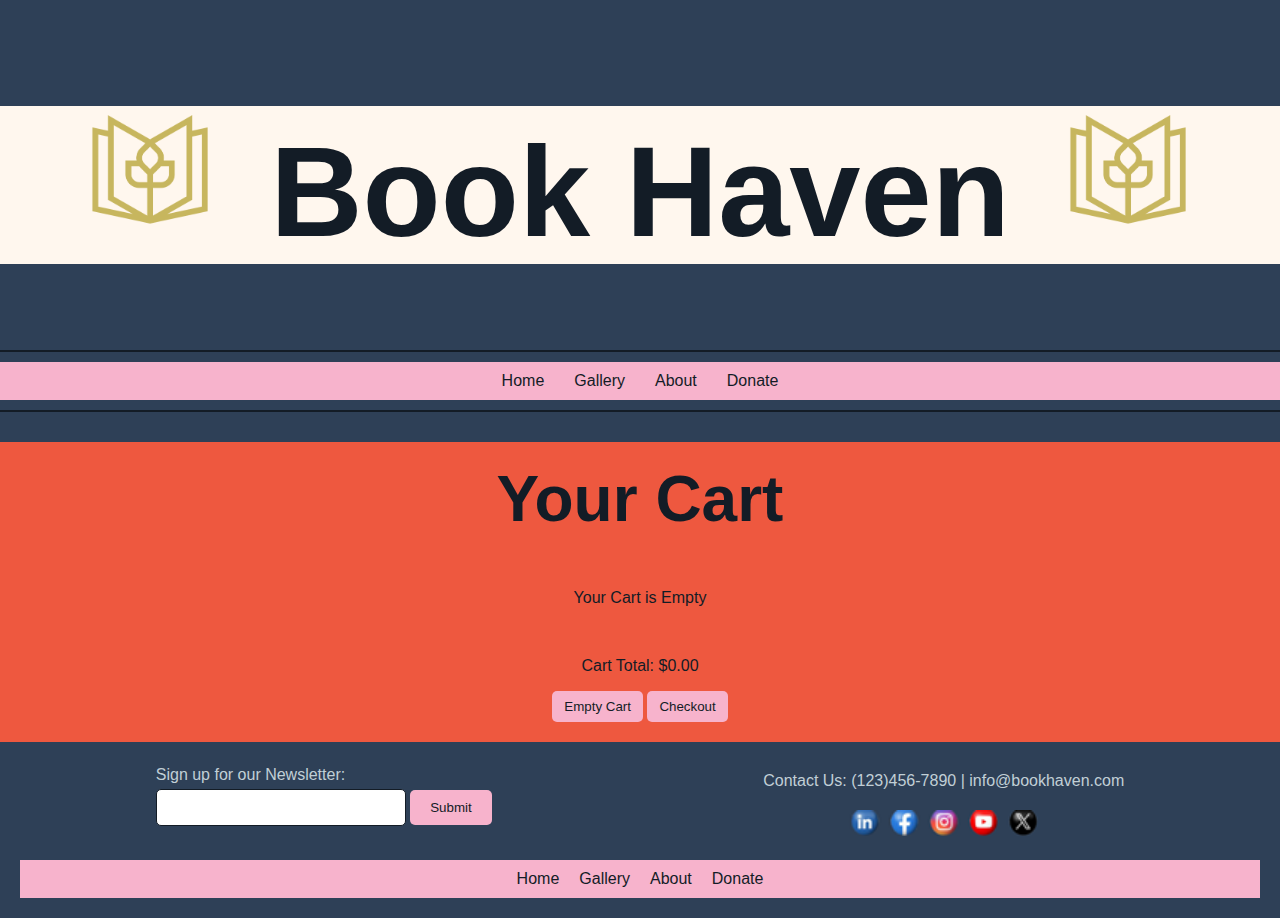
<file: shopping cart.html>
<!DOCTYPE html>
<html lang="en">
<head>
    <meta charset="UTF-8">
    <meta name="viewport" content="width=device-width, initial-scale=1.0">
    <title>Book Haven</title>
    <link rel="stylesheet" href="styles1.css">
    <script src="script1.js" defer></script>
</head>
<body>
     <header>
         <h1>
            <div class="title-container">
                <img src="./images/Client3_LogoPalette1_C7B65E.png" alt="logo-left" class="logo">
                Book Haven
                <img src="./images/Client3_LogoPalette1_C7B65E.png" alt="logo-right" class="logo">
            </div>
        </h1>
        <hr class="divider">
        <nav>
            <ul class="nav-links">
                <li><a href="index.html">Home</a></li>
                <li><a href="gallery.html">Gallery</a></li>
                <li><a href="about.html">About</a></li>
                <li><a href="donate.html">Donate</a></li>
            </ul>
        </nav>
        <hr class="divider">
    </header>
    
    <main>
        <h2>Your Cart</h2>
        
      <div id="cart-items" class="cart-items-container">
      </div>

    <br>
    <p>Cart Total: <span id="cart-total">$0.00</span></p>
        
    <div class="cart-actions">
      <button id="empty-cart" class="cart-button">Empty Cart</button>
        <button class="cart-button">Checkout</button>
    </div>
</main>

<footer>
    <div class="footer-container">
        <div class="newsletter">
            <form action="/newsletter.php">
                <label for="email">Sign up for our Newsletter:</label>
                <input type="email" id="email" name="email">
                <input type="submit" class="submit-btn" value="Submit">
            </form>
            </div>
            <div class="contact">
                <p>Contact Us: (123)456-7890 | info@bookhaven.com</p>
                <img src="./images/socialmedia.png" alt="Social Media">
            </div>
        </div>
        <nav>
            <ul class="nav-links">
                <li><a href="index.html">Home</a></li>
                <li><a href="gallery.html">Gallery</a></li>
                <li><a href="about.html">About</a></li>
                <li><a href="donate.html">Donate</a></li>
            </ul>
        </nav>
    </footer>
</body>
</html>
</file>
<file: styles.css>
html, body {
    max-width: 100%;
    overflow-x: hidden;
}

body {
    background-color: #2E4057;
    font-family: 'Trebuchet MS', sans-serif;
    color: #131C26;
    margin: 0;
    padding: 0;
    text-align: center;
    box-sizing: border-box;
}

img {
    max-width: 100%;
    height:auto;
}

header {
    padding: 20px 0;
    text-align: center;
}

header h1 {
    background-color: #FFF7EE;
    font-size: 8em;
    display: flex;
    align-items: center;
    justify-content: center;
    flex-wrap: wrap;
}

header .logo {
    width: 10%;
    max-width: 100%;
    margin: 0 20px;
}

.divider {
    width: 100%;
    margin: 10px auto;
    border: 0;
    border-top: 2px solid #131C26;
}

nav {
    background-color: #F7B3CC;
    padding: 10px 0;
}

.nav-links {
    list-style-type: none;
    padding: 0;
    margin: 0;
    display: flex;
    justify-content: center;
    flex-wrap: wrap;
}

.nav-links li {
    margin: 0 15px;
}

.nav-links a {
    text-decoration: none;
    color: #131C26;
    font-size: 1em;
}

main {
    background-color: #EE583F;
    padding: 20px;
    max-width: 100%;
    box-sizing: border-box;
}

main h2 {
    font-size: 4em;
    margin-top: 0;
}

main h3 {
    font-size: 2.5em;
    margin-top: 0;
}

main h4 {
    font-size: 1.5em;
    margin-top: 0;
}

.intro-text {
    background-color: #FFF7EE;
    padding: 15px;
    color: #131C26;
    font-size: 2em;
    text-align: left;
    line-height: 2em;
    max-width: 2500px;
    width: 90%;
    margin-left: auto;
    margin-right: auto;
    box-sizing: border-box;
}

.visit-btn {
    background-color: #F7B3CC;
    color: #131C26;
    border: none;
    padding: 10px 20px;
    font-size: 1em;
    cursor: pointer;
    margin: 20px 0;
}

.featured-books {
    display: flex;
    justify-content: center;
    gap: 20px;
    margin: 20px 0;
}

.featured-books img {
    width: 20%;
    height: auto;
}

.search-section {
    background-color: #FFF7EE;
    padding: 20px;
    margin: 20px 0;
}

.search-section form {
    display: flex;
    flex-wrap: wrap;
    justify-content: center;
    gap: 10px;
    margin: 10px 0;
}

.search-section input[type="search"] {
    padding: 10px;
    border: 1px solid #131C26;
    border-radius: 5px;
    width: 200px;
}

.search-section input[type="submit"] {
    background-color: #F7B3CC;
    color: #131C26;
    border: none;
    padding: 10px 20px;
    cursor: pointer;
    border-radius: 5px;
}

footer {
    background-color: #2E4057;
    color: #C1CFD6;
    padding: 20px;
    text-align: center;
}

.footer-container {
    display: flex;
    justify-content: space-around;
    align-items: center;
    flex-wrap: wrap;
    margin-bottom: 20px;
}

.newsletter form {
    text-align: left;
}

.newsletter label {
    display: block;
    margin-bottom: 5px;
}

.newsletter input[type="email"] {
    padding: 10px;
    border: 1px solid #131C26;
    border-radius: 5px;
    width: 250px;
    margin-bottom: 10px;
    box-sizing: border-box;
}

.submit-btn {
    background-color: #F7B3CC;
    color: #131C26;
    border: none;
    padding: 10px 20px;
    cursor: pointer;
    border-radius: 5px;
}

.submit-btn:hover {
    background-color: #7A4F73;
    color: #FFF7EE;
}

.contact p {
    margin: 10px 0;
}

.contact img {
    width: 200px;
    height: auto;
    margin-top: 10px;
}

footer nav {
    background-color: #F7B3CC;
    padding: 10px 0;
}

footer .nav-links {
    justify-content: center;
}

footer .nav-links li {
    margin: 0 10px;
}

footer .nav-links a {
    font-size: 1em;
}

@media screen and (max-width: 768px) {
    header h1 {
        font-size: 8em;
        flex-direction: column;
        text-align: center;
    }

    .nav-links {
        flex-direction: column;
    }

    .intro-text, .featured-books, .search-section {
        width: 90%;
    }
}
</file>
<file: styles2.css>
html, body {
    max-width: 100%;
    overflow-x: hidden;
}

body {
    background-color: #2E4057;
    font-family: 'Trebuchet MS', sans-serif;
    color: #131C26;
    margin: 0;
    padding: 0;
    text-align: center;
    box-sizing: border-box;
}

img {
    max-width: 100%;
    height:auto;
}

header {
    padding: 20px 0;
    text-align: center;
}

header h1 {
    background-color: #FFF7EE;
    font-size: 8em;
    display: flex;
    align-items: center;
    justify-content: center;
    flex-wrap: wrap;
}

header .logo {
    width: 10%;
    max-width: 100%;
    margin: 0 20px;
}

.divider {
    width: 100%;
    margin: 10px auto;
    border: 0;
    border-top: 2px solid #131C26;
}

nav {
    background-color: #F7B3CC;
    padding: 10px 0;
}

.nav-links {
    list-style-type: none;
    padding: 0;
    margin: 0;
    display: flex;
    justify-content: center;
    flex-wrap: wrap;
}

.nav-links li {
    margin: 0 15px;
}

.nav-links a {
    text-decoration: none;
    color: #131C26;
    font-size: 1em;
}

main {
    background-color: #EE583F;
    padding: 20px;
    max-width: 100%;
    box-sizing: border-box;
}

main h2 {
    font-size: 4em;
    margin-top: 0;
}

main h3 {
    font-size: 1.5em;
    margin-top: 0;
}

main h4 {
    font-size: 1.5em;
    margin-top: 0;
}

.content {
    background-color: #FFF7EE;
    padding: 15px;
    color: #131C26;
    font-size: 1.5em;
    text-align: left;
    line-height: 2em;
    max-width: 2500px;
    width: 90%;
    margin-top: auto;
    margin-bottom: auto;
    margin-left: auto;
    margin-right: auto;
    overflow-x: auto;
    box-sizing: border-box;
}

.team-table {
    background-color: #FFF7EE;
    border: 1px solid #131C26;
    border-radius: 8px;
    padding: 15px;
    width: 95%;
    font-size: 1.5em;
    line-height: 2em;
    max-width: 3000px;
    box-shadow: 2px 2px 10px rgba(0,0,0,0.1);
    margin-left: auto;
    margin-right: auto;
    overflow-x: auto;
}

.team-table th {
    padding: 15px;
    margin-top: 0;
    text-align: center;
}

. team-table .content {
    padding: 15px;
    margin-top: 0;
    text-align: left;
    background-color: #FFF7EE;
    box-sizing: border-box;
}

.team-table td {
    padding: 15px;
    vertical-align: top;
}

team-table h3 {
    margin-top: 0;
}

.contact-table {
    background-color: #FFF7EE;
    border-radius: 8px;
    padding: 15px;
    width: 75%;
    max-width: 1000px;
    font-size: 1.5em;
    text-align: center;
    line-height: 2em;
    box-shadow: 2px 2px 10px rgba(0,0,0,0.1);
    margin-left: auto;
    margin-right: auto;
}

.contact-table th {
    text-align: center;
    line-height: 2em;
}

.form-table {
    background-color: #FFF7EE;
    border-radius: 8px;
    padding: 15px;
    width: 75%;
    max-width: 1000px;
    font-size: 1.5em;
    text-align: center;
    line-height: 2em;
    box-shadow: 2px 2px 10px rgba(0,0,0,0.1);
    margin-left: auto;
    margin-right: auto;
}

.form-table th {
    text-align: center;
    line-height: 2em;
}

.form-table th, td {
   border: 1px solid #131C26;
    border-radius: 8px;
}

.form-table label {
    display: block;
    font-weight: bold;
    margin-top: 10px;
}

.form-table input, .form-table textarea {
    width: 60%;
    padding: 10px;
    margin-top: 5px;
    border: 1px solid #131C26;
    border-radius: 5px;
    box-sizing: border-box;    
}

.form-table input[type="submit"] {
    background-color: #F7B3CC;
    font-weight: bold;
    color: #131C26;
    cursor: pointer;
    margin-top: 15px;
    width: 40%;
}

.form-table input[type="button"]:hover {
    background-color: #7A4F73;
    color: #FFF7EE;
}

.form-table input[type="button"] {
    background-color: #F7B3CC;
    font-weight: bold;
    color: #131C26;
    cursor: pointer;
    margin-top: 15px;
    width: 40%;
}

.form-table input[type="submit"]:hover {
    background-color: #7A4F73;
    color: #FFF7EE;
}

footer {
    background-color: #2E4057;
    color: #C1CFD6;
    padding: 20px;
    text-align: center;
}

.footer-container {
    display: flex;
    justify-content: space-around;
    align-items: center;
    flex-wrap: wrap;
    margin-bottom: 20px;
}

.newsletter form {
    text-align: left;
}

.newsletter label {
    display: block;
    margin-bottom: 5px;
}

.newsletter input[type="email"] {
    padding: 10px;
    border: 1px solid #131C26;
    border-radius: 5px;
    width: 250px;
    margin-bottom: 10px;
    box-sizing: border-box;
}

.submit-btn {
    background-color: #F7B3CC;
    color: #131C26;
    border: none;
    padding: 10px 20px;
    cursor: pointer;
    border-radius: 5px;
}

.submit-btn:hover {
    background-color: #7A4F73;
    color: #FFF7EE;
}

.contact p {
    margin: 10px 0;
}

.contact img {
    width: 200px;
    height: auto;
    margin-top: 10px;
}

footer nav {
    background-color: #F7B3CC;
    padding: 10px 0;
}

footer .nav-links {
    justify-content: center;
}

footer .nav-links li {
    margin: 0 10px;
}

footer .nav-links a {
    font-size: 1em;
}
</file>
<file: styles3.css>
html, body {
    max-width: 100%;
    overflow-x: hidden;
}

body {
    background-color: #2E4057;
    font-family: 'Trebuchet MS', sans-serif;
    color: #131C26;
    margin: 0;
    padding: 0;
    text-align: center;
    box-sizing: border-box;
}

img {
    max-width: 100%;
    height:auto;
}

header {
    padding: 20px 0;
    text-align: center;
}

header h1 {
    background-color: #FFF7EE;
    font-size: 8em;
    display: flex;
    align-items: center;
    justify-content: center;
    flex-wrap: wrap;
}

header .logo {
    width: 10%;
    max-width: 100%;
    margin: 0 20px;
}

.divider {
    width: 100%;
    margin: 10px auto;
    border: 0;
    border-top: 2px solid #131C26;
}

nav {
    background-color: #F7B3CC;
    padding: 10px 0;
}

.nav-links {
    list-style-type: none;
    padding: 0;
    margin: 0;
    display: flex;
    justify-content: center;
    flex-wrap: wrap;
}

.nav-links li {
    margin: 0 15px;
}

.nav-links a {
    text-decoration: none;
    color: #131C26;
    font-size: 1em;
}

main {
    background-color: #EE583F;
    padding: 20px;
    max-width: 100%;
    box-sizing: border-box;
}

main h2 {
    font-size: 4em;
    margin-top: 0;
}

.donations-section {
    background-color: #FFF7EE;
    border: 1px solid #131C26;
    border-radius: 8px;
    padding: 15px;
    width: 95%;
    max-width: 5000px;
    text-size: 2.5em;
    text-align: center;
    line-height: 2em;
    box-shadow: 2px 2px 10px rgba(0,0,0,0.1);
    margin-left: auto;
    margin-right: auto;
    overflow-x: auto;
}

.donations-section th {
    text-size: 3em;
    text-align: center;
    line-height: 2em;
}

.donations-section th, td {
   border: 1px solid #131C26;
    border-radius: 8px;
    padding: 10px;
}

.donations-section label {
    display: block;
    font-weight: bold;
    margin-top: 10px;
}

.donations-section input, {
    width: 50%;
    padding: 10px;
    margin-top: 5px;
    border: 1px solid #131C26;
    border-radius: 5px;
    box-sizing: border-box;    
}

.donations-section input[type="submit"] {
    background-color: #F7B3CC;
    font-weight: bold;
    color: #131C26;
    cursor: pointer;
    margin-top: 15px;
    width: 50%
    padding: 10px;
}

.donations-section input[type="submit"] hover {
    background-color: #7A4F73;
    color:FFF7EE;
}

footer {
    background-color: #2E4057;
    color: #C1CFD6;
    padding: 20px;
    text-align: center;
}

.footer-container {
    display: flex;
    justify-content: space-around;
    align-items: center;
    flex-wrap: wrap;
    margin-bottom: 20px;
}

.newsletter form {
    text-align: left;
}

.newsletter label {
    display: block;
    margin-bottom: 5px;
}

.newsletter input[type="email"] {
    padding: 10px;
    border: 1px solid #131C26;
    border-radius: 5px;
    width: 250px;
    margin-bottom: 10px;
    box-sizing: border-box;
}

.submit-btn {
    background-color: #F7B3CC;
    color: #131C26;
    border: none;
    padding: 10px 20px;
    cursor: pointer;
    border-radius: 5px;
}

.submit-btn:hover {
    background-color: #7A4F73;
    color: #FFF7EE;
}

.contact p {
    margin: 10px 0;
}

.contact img {
    width: 200px;
    height: auto;
    margin-top: 10px;
}

footer nav {
    background-color: #F7B3CC;
    padding: 10px 0;
}

footer .nav-links {
    justify-content: center;
}

footer .nav-links li {
    margin: 0 10px;
}

footer .nav-links a {
    font-size: 1em;
}

@media screen and (max-width: 600px) {
    header h1 {
        font-size: 8em;
        flex-direction: column;
        text-align: center;
    }

    .nav-links {
        flex-direction: column;
    }

    .donations-section {
        width: 95%;
    }

    .donations-section-container {
        display: flex;
        flex-direction: column;
        gap: 10px;
    }
}
</file>
<file: styles1.css>
html, body {
    max-width: 100%;
    overflow-x: hidden;
}

body {
    background-color: #2E4057;
    font-family: 'Trebuchet MS', sans-serif;
    color: #131C26;
    margin: 0;
    padding: 0;
    text-align: center;
    box-sizing: border-box;
}

img {
    max-width: 100%;
    height:auto;
}

header {
    padding: 20px 0;
    text-align: center;
}

header h1 {
    background-color: #FFF7EE;
    font-size: 8em;
    display: flex;
    align-items: center;
    justify-content: center;
    flex-wrap: wrap;
}

header .logo {
    width: 10%;
    max-width: 100%;
    margin: 0 20px;
}

.divider {
    width: 100%;
    margin: 10px auto;
    border: 0;
    border-top: 2px solid #131C26;
}

nav {
    background-color: #F7B3CC;
    padding: 10px 0;
}

.nav-links {
    list-style-type: none;
    padding: 0;
    margin: 0;
    display: flex;
    justify-content: center;
    flex-wrap: wrap;
}

.nav-links li {
    margin: 0 15px;
}

.nav-links a {
    text-decoration: none;
    color: #131C26;
    font-size: 1em;
}

main {
    background-color: #EE583F;
    padding: 20px;
    max-width: 100%;
    box-sizing: border-box;
}

main h2 {
    font-size: 4em;
    margin-top: 0;
}

.shopping-cart {
    background-color: #FFF7EE;
    padding: 20px;
    margin: 20px auto;
    width: 50%;
    border-radius: 8px;
    box-shadow: 2px 2px 10px rgba(0,0,0,0.1);
}

.cart a {
    display: inline-block;
    padding: 5px 10px;
    background-color: #F7B3CC;
    text-decoration: none;
    color: #131C26;
    border-radius: 5px;
}

.cart-button {
    font-family: Trebuchet MS, sans-serif;
    color: #131C26;
    background-color: #F7B3CC;
    border: none;
    padding: 8px 12px;
    border-radius: 5px;
    cursor: pointer;
}

.cart-button:hover {
    background-color: #E699B2
}

.gallery {
    display: flex;
    fex-wrap: wrap;
    justify-content: center;
    gap: 20px;
    padding: 20px;
}

.product {
    background-color: #FFF7EE;
    border: 1px solid #ddd;
    border-radius: 8px;
    padding: 15px;
    width: 250px;
    text-align: center;
    box-shadow: 2px 2px 10px rgba(0,0,0,0.1);
}

.img-container {
    background-color: #F7B3CC;
    padding: 10px;
    border-radius: 8px;
}

.product img{
    width: 50%;
    heght: auto;
}

.product p {
    margn: 10px 0;
}
.product a {
    display: inline-block;
    padding: 5px 10px;
    background-color: #F7B3CC;
    text-decoration: none;
    color: #131C26;
    border-radius: 5px;
}

.button {
    font-family: Trebuchet MS, sans-serif;
    color: #131C26;
    background-color: #F7B3CC;
    border: none;
    padding: 8px 12px;
    border-radius: 5px;
    cursor: pointer;
}

.button:hover {
    background-color: #E699B2
}

.modal {
    display: none;
    position: fixed;
    z-index: 1;
    left: 0;
    top: 0;
    width: 100%;
    height: 100%;
    overflow: auto;
    background-color: rgb(0,0,0);
    background-color: rgb(0,0,0,0.4);
}

.modal-content {
    background-color: #FFF7EE;
    margin: 15%  auto;
    padding: 20px;
    border: 1px solid #131C26;
    width: 80%;
}

.close {
    color: #F7B3CC;
    float: right;
    font-size: 28px;
    font-weight: bold;
}

.close:hover,
.close:focus {
    color: black;
    text-decoration: none;
    cursor: pointer;
}

footer {
    background-color: #2E4057;
    color: #C1CFD6;
    padding: 20px;
    text-align: center;
}

.footer-container {
    display: flex;
    justify-content: space-around;
    align-items: center;
    flex-wrap: wrap;
    margin-bottom: 20px;
}

.newsletter form {
    text-align: left;
}

.newsletter label {
    display: block;
    margin-bottom: 5px;
}

.newsletter input[type="email"] {
    padding: 10px;
    border: 1px solid #131C26;
    border-radius: 5px;
    width: 250px;
    margin-bottom: 10px;
    box-sizing: border-box;
}

.submit-btn {
    background-color: #F7B3CC;
    color: #131C26;
    border: none;
    padding: 10px 20px;
    cursor: pointer;
    border-radius: 5px;
}

.submit-btn:hover {
    background-color: #7A4F73;
    color: #FFF7EE;
}

.contact p {
    margin: 10px 0;
}

.contact img {
    width: 200px;
    height: auto;
    margin-top: 10px;
}

footer nav {
    background-color: #F7B3CC;
    padding: 10px 0;
}

footer .nav-links {
    justify-content: center;
}

footer .nav-links li {
    margin: 0 10px;
}

footer .nav-links a {
    font-size: 1em;
}

@media screen and (max-width: 768px) {
    header h1 {
        font-size: 8em;
        flex-direction: column;
        text-align: center;
    }

    .nav-links {
        flex-direction: column;
    }

}
</file>
